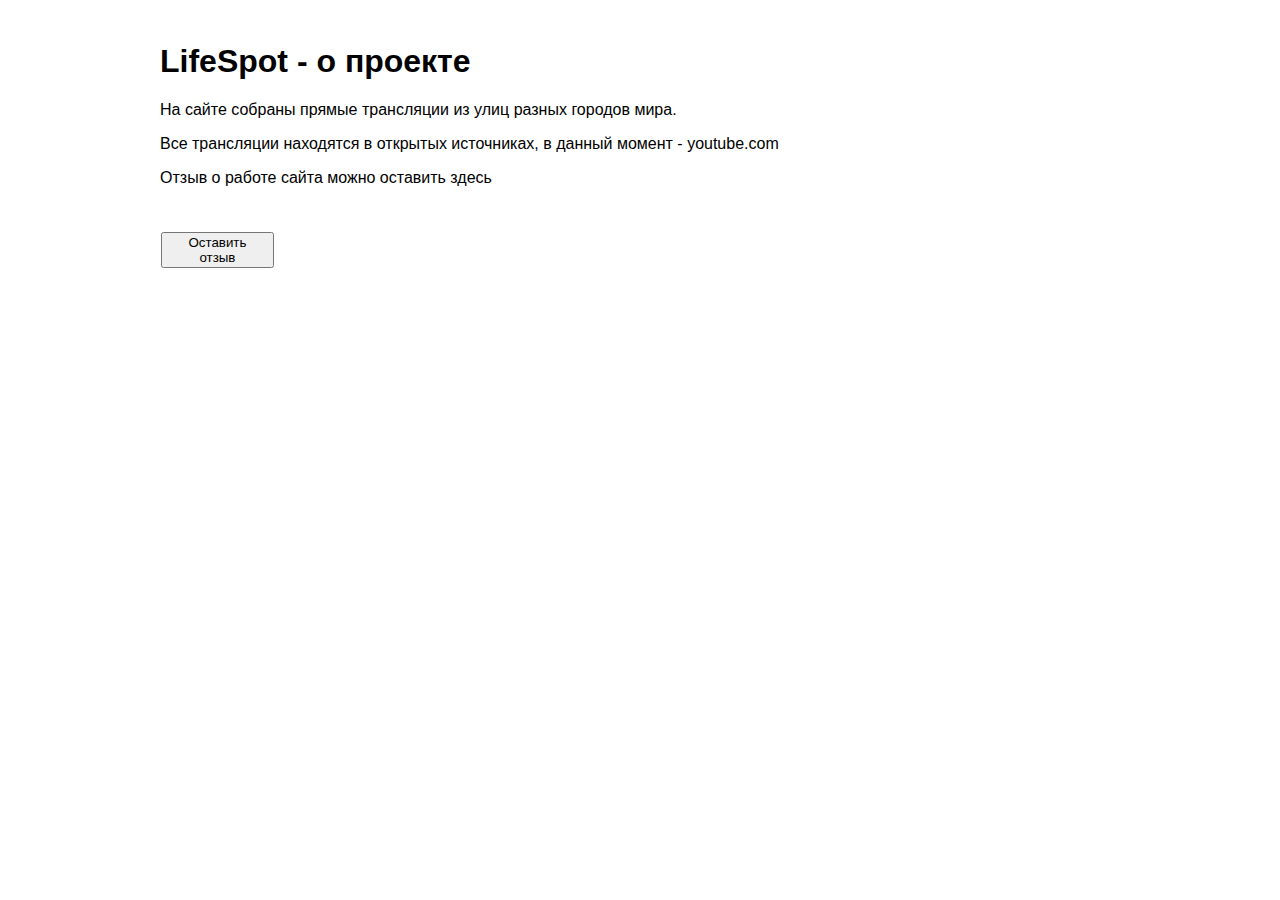
<file: LifeSpot/Views/about.html>
﻿<!DOCTYPE html>
<html lang="en">
<head>
    <meta charset="UTF-8">
    <title>LifeSpot</title>
    <link href="../Static/CSS/index.css" rel="stylesheet" type="text/css">
    <script type="text/javascript" src="../Static/JS/about.js"></script>
</head>
<!--SIDEBAR-->
<body>
    <header id="header-index">
        <h1>LifeSpot - о проекте</h1>
        <p>На сайте собраны прямые трансляции из улиц разных городов мира.</p>
        <p>Все трансляции находятся в открытых источниках, в данный момент - youtube.com</p>
        <!--SLIDER-->
        <p>Отзыв о работе сайта можно оставить здесь</p>
    </header>
    <div class="review-container">
        <div class="review-button">
            <!--<button onclick="getReview()">Оставить отзыв</button>-->
            <button onclick="addComment()">Оставить отзыв</button>
        </div>
        <p class="review-text"></p>
    </div>
    
</body>
<!--FOOTER-->

</html>
</file>
<file: LifeSpot/Static/CSS/index.css>
﻿/* Простые селекторы*/
.video-container {
    display: inline-block;
    padding-left: 1%;
    padding-top: 1%;
}
/*div, .images {
    display: inline-block;
    padding-left: 1%;
    padding-top: 1%;
}*/

.navbar {
    color: darkgray;
    padding-left: 15%;
}

header {
    padding-left: 1%;
    padding-top: 1.2%;
}

footer {
    position: absolute;
    bottom: 0;
    font-size: medium;
    color: dimgrey;
    line-height: 66%;
    padding-left: 1%;
}

aside {
    height: 100%; /* Высота в полный размер. Этот параметр можно убрать, если вы хотите выставлять высоту автоматически */
    width: 10%;
    position: absolute; /* Фиксированная позиция сайд-бара. Так он будет оставаться на месте при скроллинге */
    z-index: 1; /* Сайд-бар будет поверх остальных элементов */
    top: 0; /* Сайдбар будет в самой верхней части страницы */
    left: 0;
    background-color: #111; /* Черный цвет фона (задан в виде кода) */
    overflow-x: hidden; /* Отключаем горизонтальную прокрутку */
    padding-top: 2%;
    font-size: large;
}

body {
    padding-left: 11%;
}
/* Комбинированный селектор - применяется ко всем элементам */
header, footer, aside, body, .navbar, .video-container {
    font-family: "Helvetica 65 Medium", sans-serif;
}

* Стили панели навигации */
.navbar p {
    color: darkgray;
    padding-left: 15%;
}
/* Стили панели навигации при наведении мышью */
.navbar p:hover {
    color: aliceblue;
}

.review-container, .review-button {
    display: inline-block;
    margin-top: 0.5em;
    padding-left: 0.5%;
    padding-top: 1%;
}

.review-container, .review-button {
    display: inline-block;
    margin-top: 0.5em;
    padding-left: 1%;
    padding-top: 1%;
}

.review-text {
    display: block;
    margin-top: 0.5em;
    padding-left: 1%;
    padding-top: 1%;
}

.wrapper {
    max-width: 460px;
    position: relative;
}

    .wrapper .carousel {
        white-space: nowrap;
        font-size: 0px;
        cursor: pointer;
        overflow: hidden;
        scroll-behavior: smooth;
    }


.carousel dragging {
    scroll-behavior: auto;
    cursor: grab;
}

    .carousel dragging img {
        pointer-events: none;
    }


.carousel img {
    width: 460px;
    height: 315px;
    object-fit: cover;
}

.wrapper button {
    top: 50%;
    transform: translateY(-50%);
    position: absolute;
    background: #fff;
    text-align: center;
    /*border-radius: 50%;*/
    cursor: pointer;
    font-size: 1.2rem;
}

.button, #left {
    left: -25px;
    display: none;
}

.button, #right {
    right: -25px;
    display: none;
}

.wrapper {
    max-width: 460px;
    position: relative;
}

    .wrapper .carousel {
        white-space: nowrap;
        font-size: 0;
        cursor: pointer;
        overflow: hidden;
        scroll-behavior: smooth;
        position: relative;
    }

.carousel-indicators {
    position: absolute;
    bottom: 10px;
    left: 50%;
    transform: translateX(-50%);
    display: flex;
}

.carousel-indicator {
    width: 12px;
    height: 12px;
    border-radius: 50%;
    background-color: #ccc;
    margin: 0 6px; 
    cursor: pointer;
}

    .carousel-indicator.active {
        background-color: #333;
    }
</file>
